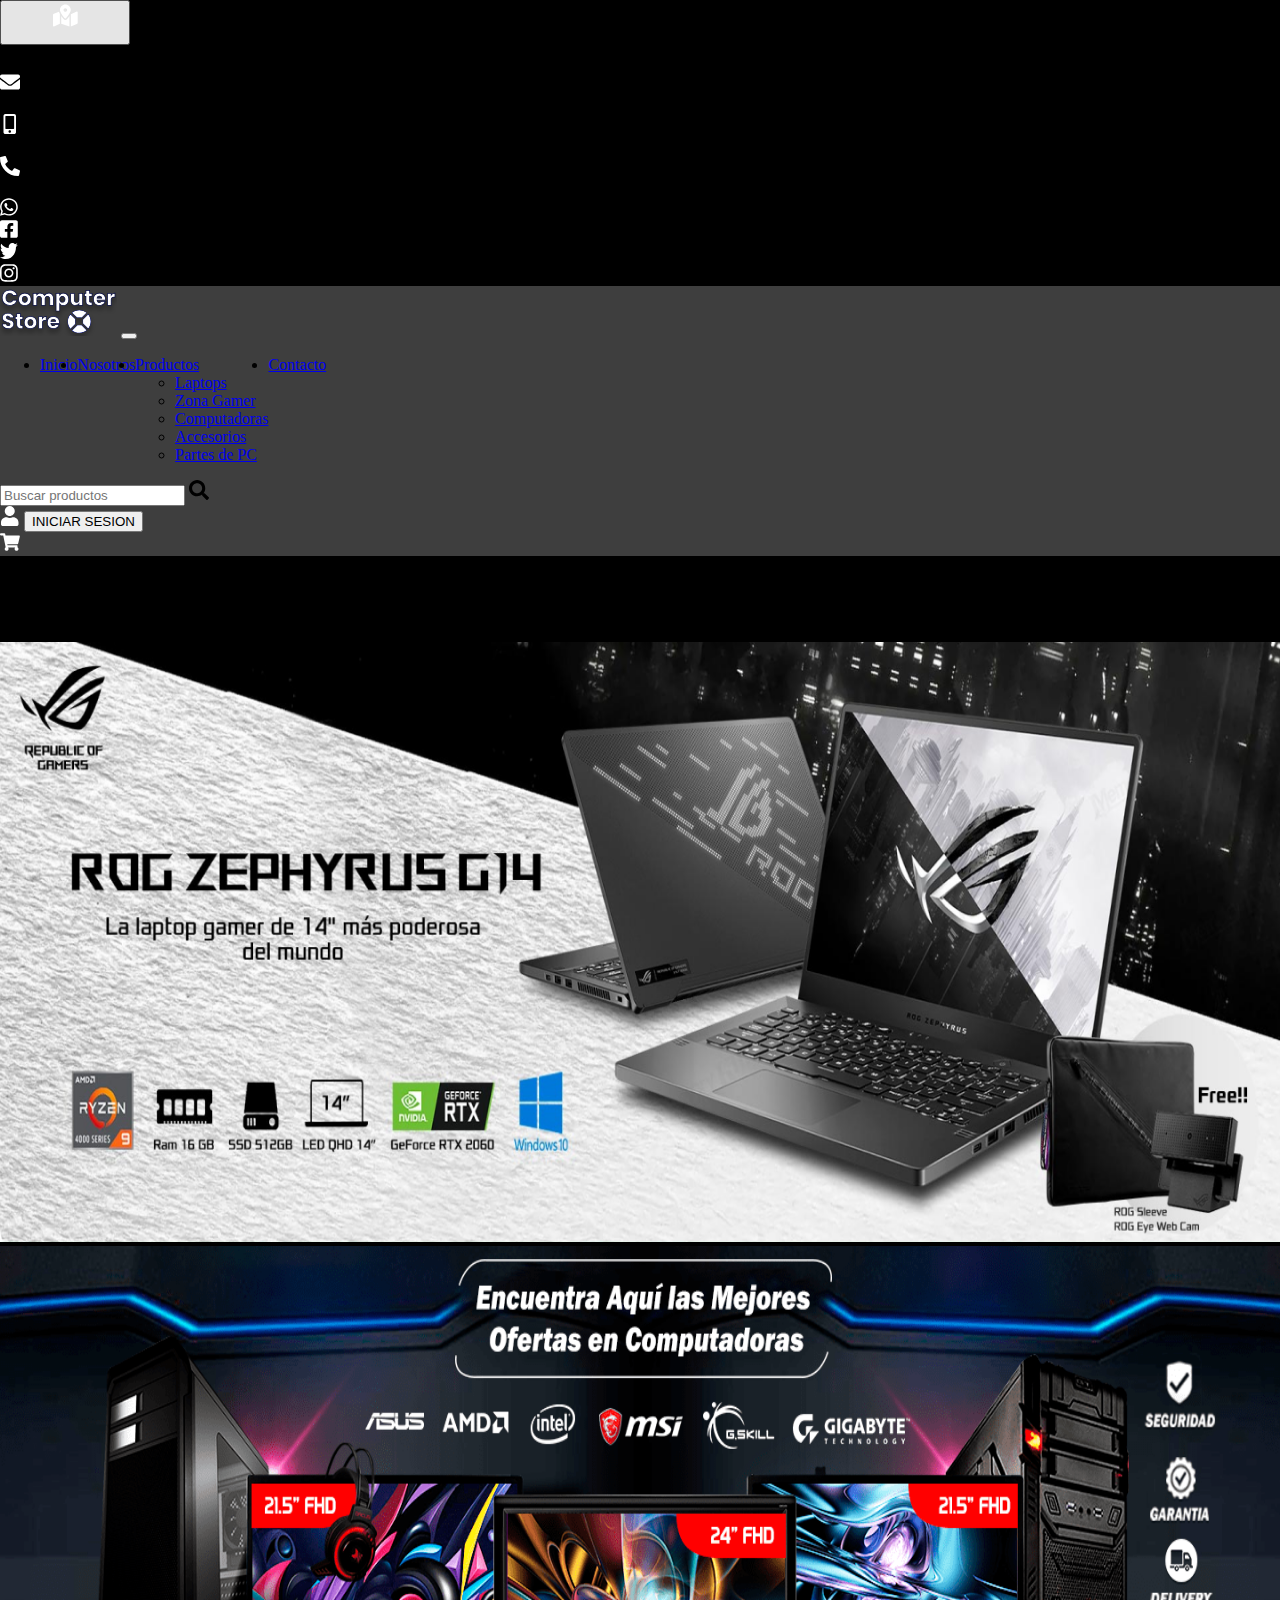
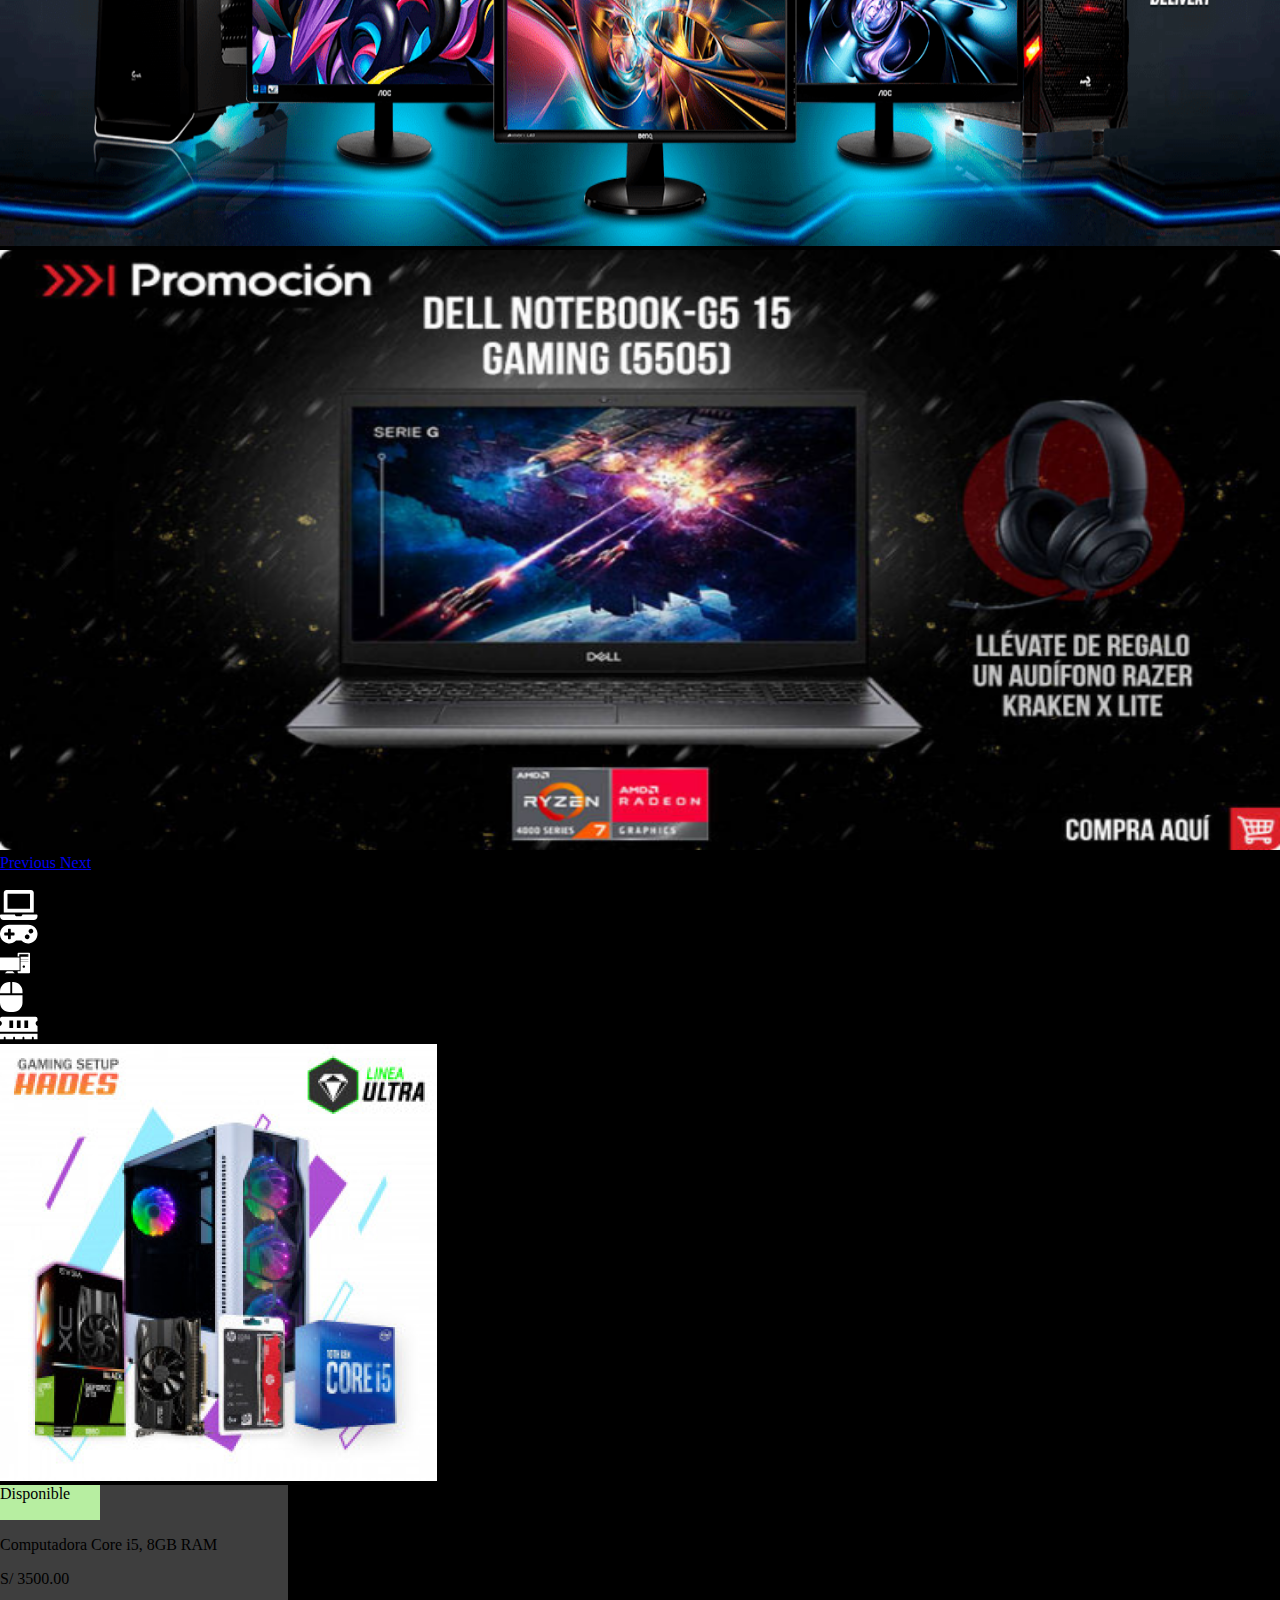
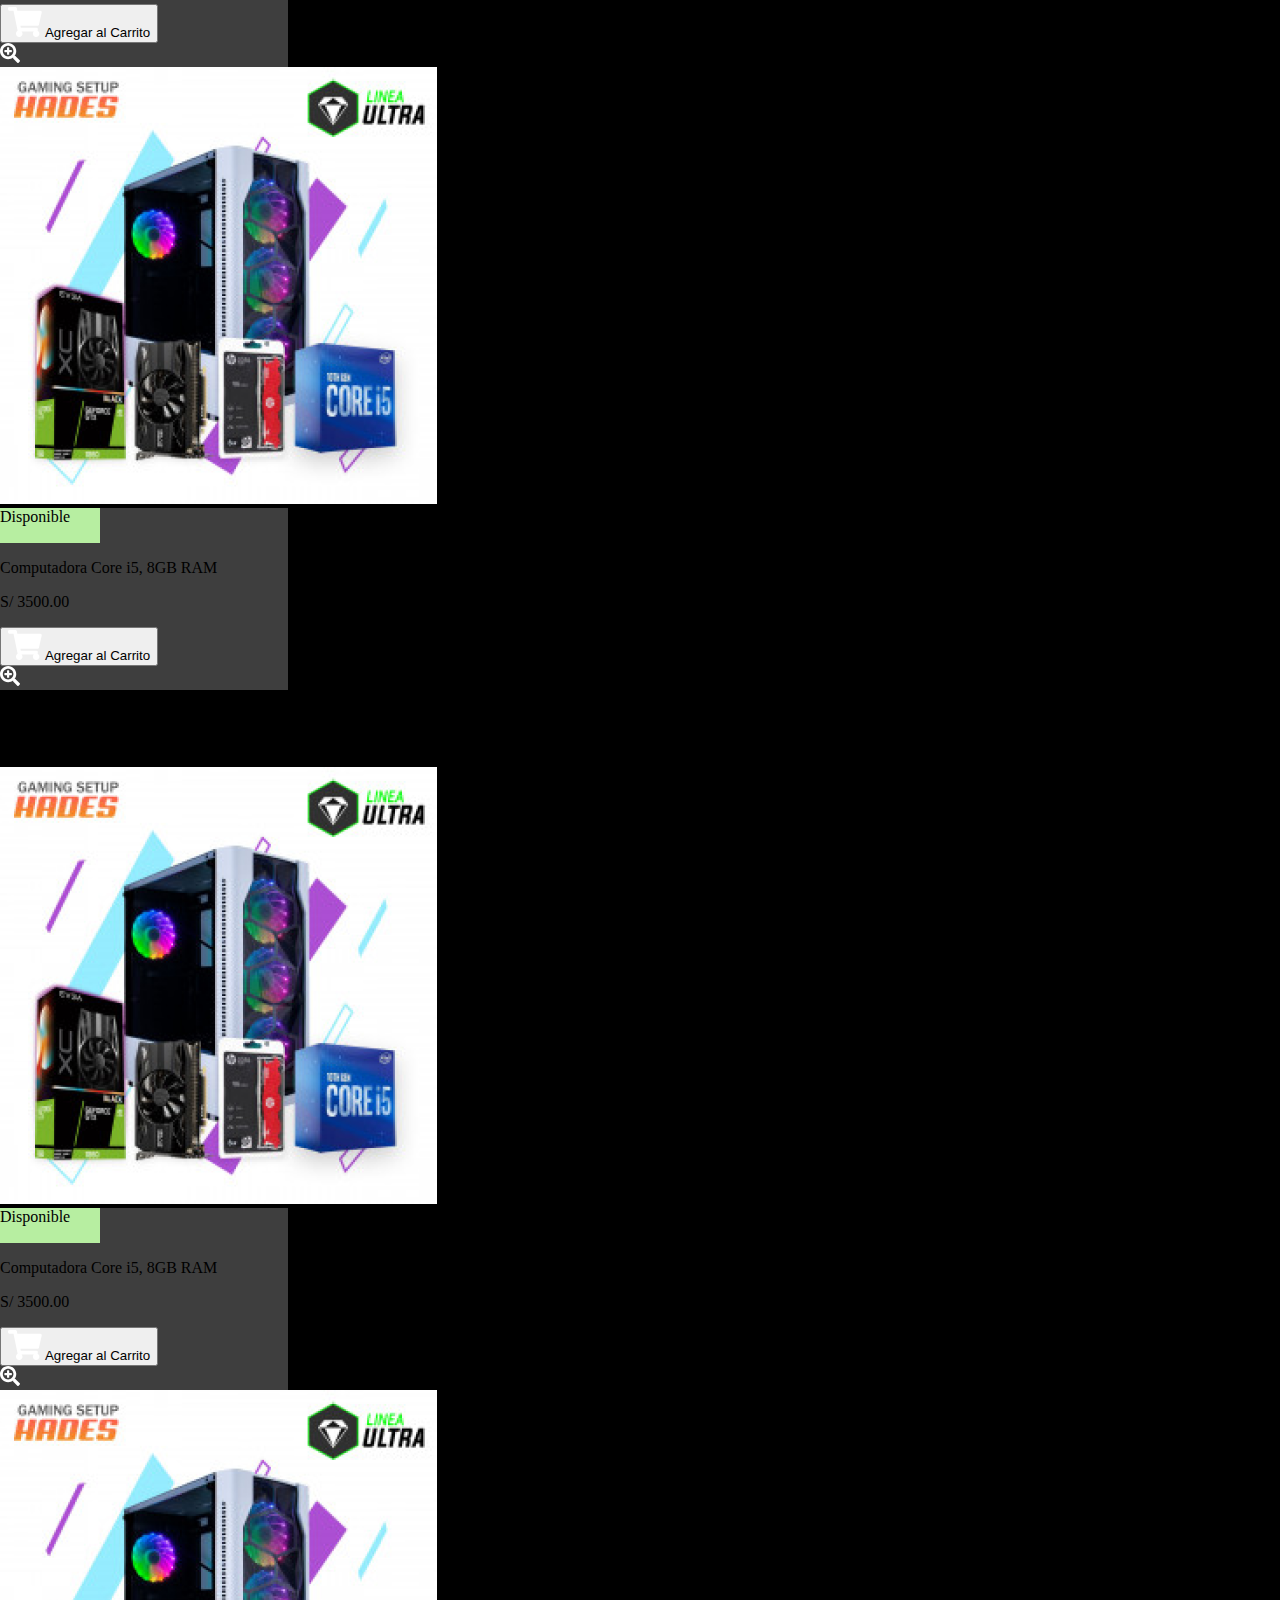
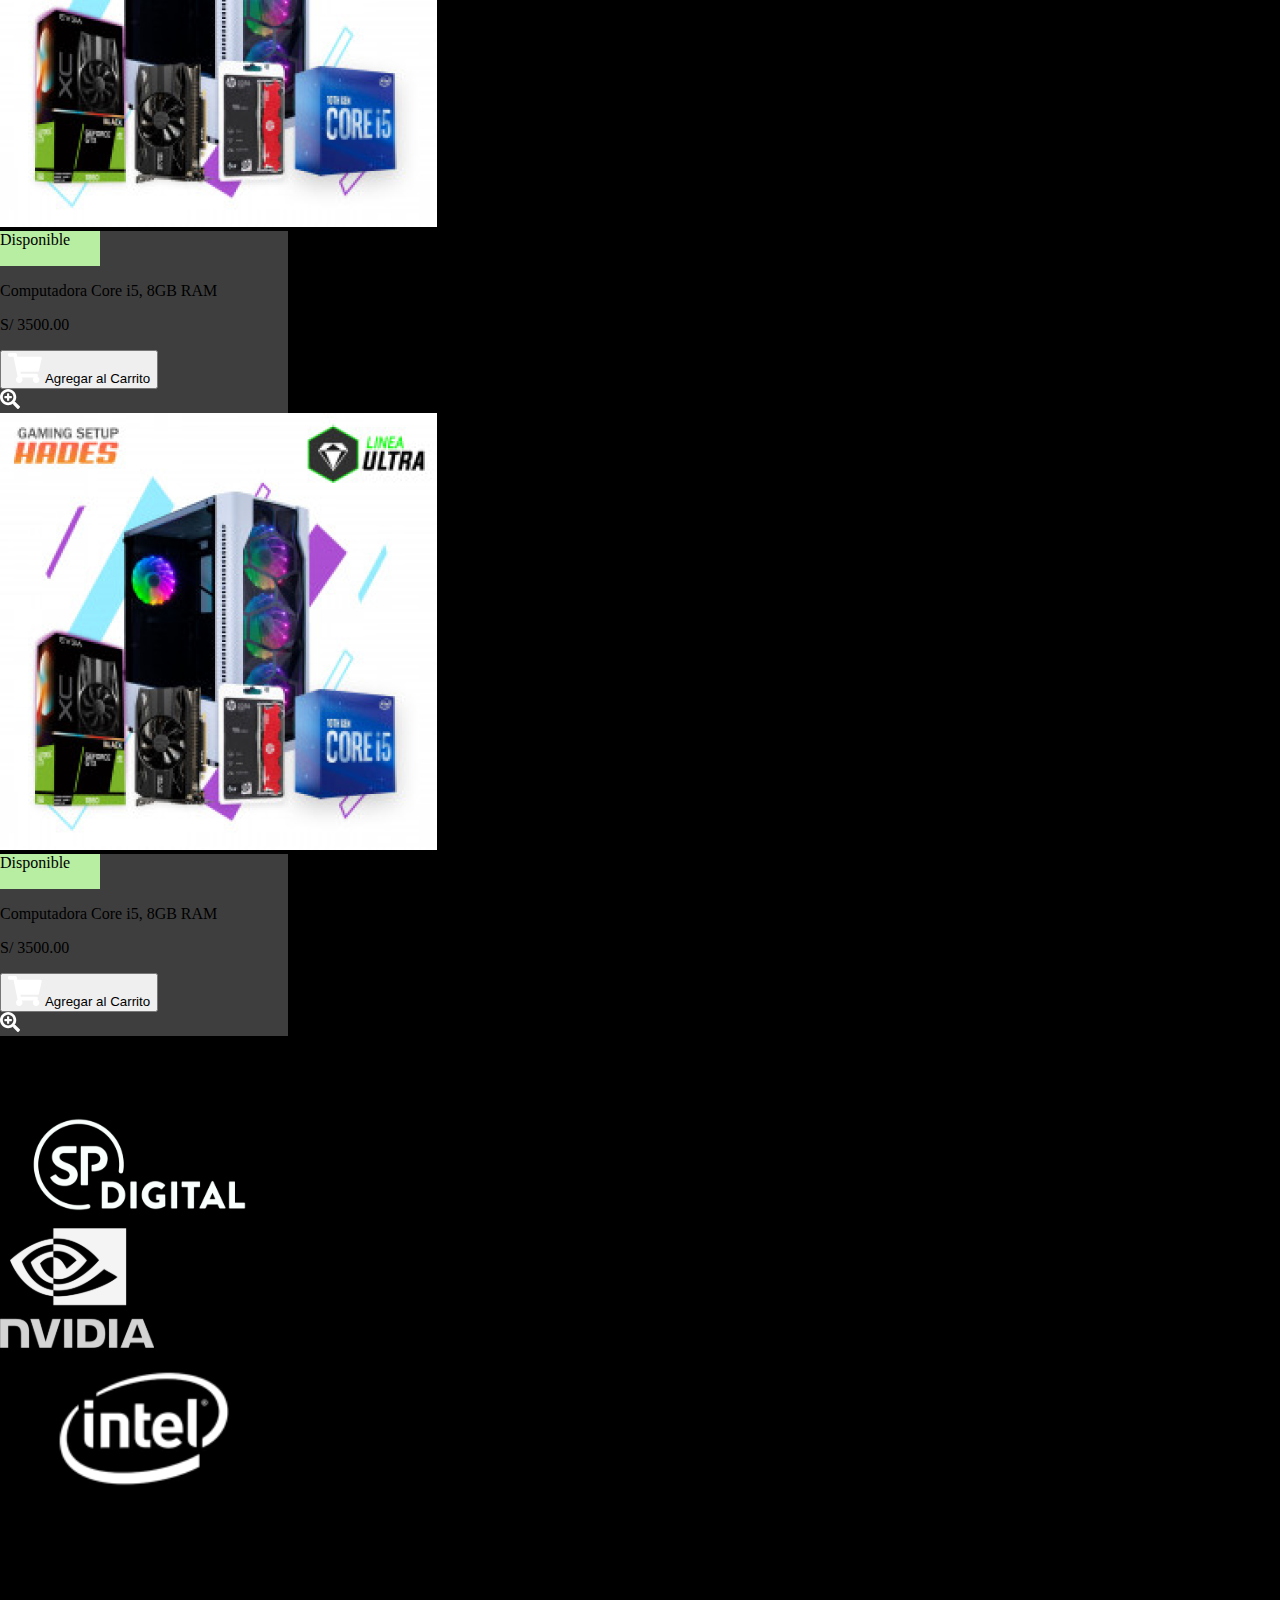
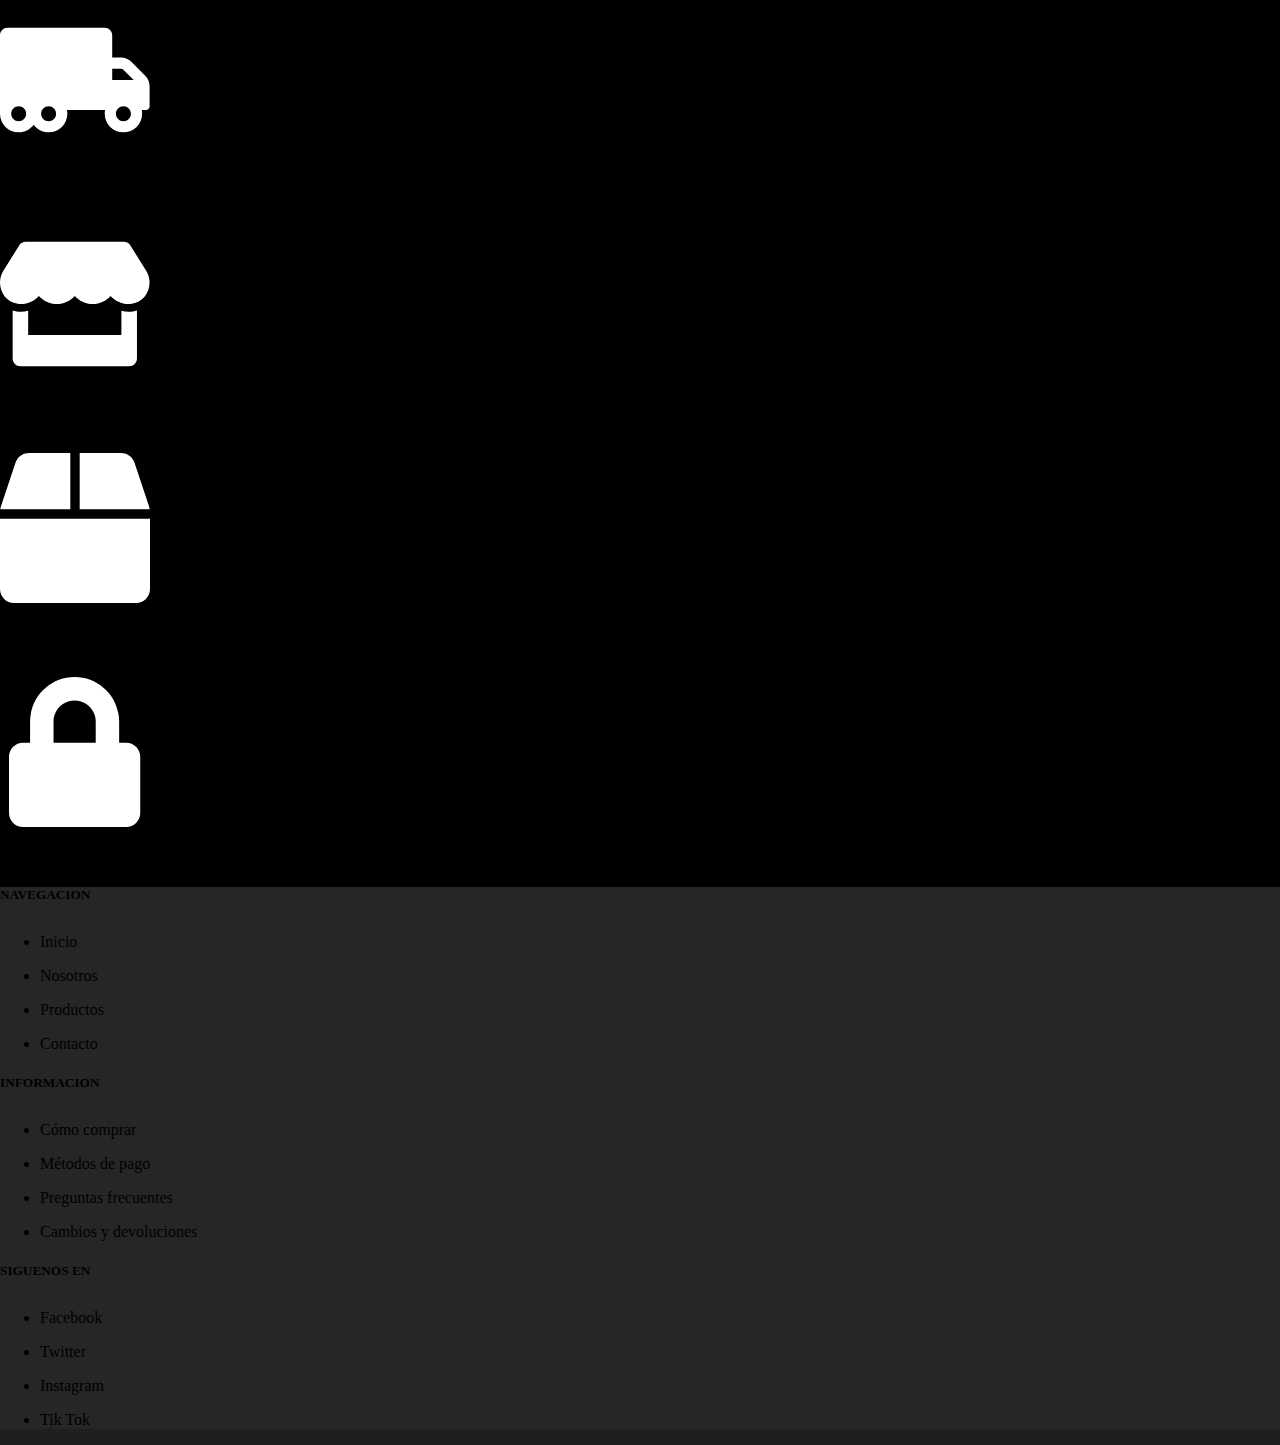
<file: index.html>
<!DOCTYPE html>
<html lang="es">
<head>
    <meta charset="UTF-8">
    <meta http-equiv="X-UA-Compatible" content="IE=edge">
    <meta name="viewport" content="width=device-width, initial-scale=1.0">
    <title>Document</title>
    <link
    href="https://cdn.jsdelivr.net/npm/bootstrap@5.0.0-beta1/dist/css/bootstrap.min.css"
    rel="stylesheet"
    integrity="sha384-giJF6kkoqNQ00vy+HMDP7azOuL0xtbfIcaT9wjKHr8RbDVddVHyTfAAsrekwKmP1"
    crossorigin="anonymous"/>
    <link rel="stylesheet" href="./style.css">
</head>
<body>
    <div class="container-fluid">
        <div class="container" >
            <nav class="navbar navbar-expand-lg navbar navbar-dark bg-dark d-none d-lg-block">
                <div class="container-fluid ">
                    
                        <div class="col-2 d-flex justify-content-start align-items-start"> 
                            <button class="btn-nuestras-tiendas btn btn-outline-light fw-bolder d-flex"><img src="./img/buscanos.svg" alt=""> <p class="text-wrap">NUESTRAS TIENDAS</p>  </button>
                        </div>
                        <div class=" col-2 d-flex justify-content-start align-items-start fw-bolder"> 
                            <img class="img-icons bor der border-white m" src="./img/correo.svg" alt="">
                            <div class=" desc-text text-white inline-block ">
                                COMPUTER@STORE.COM
                            </div>
                        </div>
                        <div class="col-2 d-flex justify-content-start align-items-start fw-bolder">
                            <img class="img-icons " src="./img/telefono.svg" alt="">
                            <div class="desc-text text-white inline-block ">+51 999 999 999</div>
                        </div>
                        <div class="col-2 d-flex justify-content-start align-items-start fw-bolder ">
                            <img class="img-icons " src="./img/telefono-fijo.svg" alt="">
                            <div class="desc-text text-white inline-block ">01 444 4444</div>                
                        </div>
                    <!-- <div class="d-flex justify-content-start" id="navbarNav">
                        <div class="navbar-nav">
                            <div class="d-flex justify-content-start">
                                <img class="img-icons " src="./img/correo.svg" alt="">
                                <div class="desc-text text-white inline-block ">COMPUTER@STORE.COM</div>  
                            </div>
                            <div class="d-flex justify-content-start">
                                <img class="img-icons " src="./img/telefono.svg" alt="">
                                <div class="desc-text text-white inline-block ">+51 999 999 999</div>
                            </div>
                            <div class="d-flex justify-content-start">
                                <img class="img-icons " src="./img/telefono-fijo.svg" alt="">
                                <div class="desc-text text-white inline-block ">01 444 4444</div>
                            </div>
                        </div>
                    </div> -->
                    <div class="col-2 d-flex justify-content-evenly align-items-center ">
                        <div><img src="./img/whatsapp.svg" alt=""></div>
                        <div><img src="./img/faceboot.svg" alt=""></div>
                        <div><img src="./img/twitter.svg" alt=""></div>
                        <div><img src="./img/instagran.svg" alt=""></div>
                    </div>
                </div>
            </nav>

            <nav class="navbar navbar-expand-lg navbar-light" id="nav2">
                <div class="container-fluid">
                    <img class="navbar-brand" src="./img/Group_1_1.svg"></img>
                    <button class="navbar-toggler" type="button" data-bs-toggle="collapse" data-bs-target="#navbarSupportedContent" aria-controls="navbarSupportedContent" aria-expanded="false" aria-label="Toggle navigation">
                        <span class="navbar-toggler-icon"></span>
                    </button>
                    <div class="collapse navbar-collapse" id="navbarSupportedContent">
                        <ul class="navbar-nav me-auto mb-2 mb-lg-0">
                            <li class="nav-item">
                                <a class="nav-link active text-white" aria-current="page" href="#">Inicio</a>
                            </li>
                            <li class="nav-item">
                                <a class="nav-link active text-white" href="#">Nosotros</a>
                            </li>
                            <li class="nav-item dropdown">
                                <a class="nav-link dropdown-toggle text-white" href="#" id="navbarDropdown" role="button" data-bs-toggle="dropdown" aria-expanded="false">
                                Productos
                                </a>
                                <ul class="dropdown-menu" aria-labelledby="navbarDropdown">
                                    <li><a class="dropdown-item" href="#">Laptops</a></li>
                                    <li><a class="dropdown-item" href="#">Zona Gamer</a></li>
                                    <li><a class="dropdown-item" href="#">Computadoras</a></li>
                                    <li><a class="dropdown-item" href="#">Accesorios</a></li>
                                    <li><a class="dropdown-item" href="#">Partes de PC</a></li>
                                </ul>
                            </li>
                            <li class="nav-item">
                                <a class="nav-link active text-white" href="#" tabindex="-1" aria-disabled="true">Contacto</a>
                            </li>
                        </ul>

                        <div class="col-4-lg-6 d-flex justify-content-evenly align-items-center">
                            <div class=" position-relative">
                                <input class="inp-buscar rounded-3 border-0" type="text" placeholder="Buscar productos"> 
                                <img class="position-absolute top-50 end-0 translate-middle-y" src="./img/icon-buscar.svg" alt="">
                            </div>
                            <div class="">
                                <img class="img-icons" src="./img/login.svg" alt="">
                                <button type="button" class="btn btn-outline-light border-0 fw-bolder">INICIAR SESION</button>
                            </div>
                            <div class="">
                                <img class="img-icons" src="./img/carrito.svg" alt="">
                            </div>
                        </div>
                        
                        <!-- <form class="d-flex-x-1 justify-content-evenly align-items-center">
                            <input class="form-control me-2" type="search" placeholder="Buscar Productos" aria-label="Search" size="25">
                            <img class="position-absolute top-50 end-1 translate-middle-y" src="./img/icon-buscar.svg" alt="">

                            <div class="d-flex">
                                <img class="img-icons" src="./img/login.svg" alt="">
                                <button type="button" class="btn btn-outline-light border-0 fw-bolder">INICIAR SESION</button>
                            </div>
                            <div class="d-flex">
                                <img class="img-icons" src="./img/carrito.svg" alt="">
                            </div>
                            
                        </form> -->
                    </div>
                </div>
            </nav>


            <div id="carouselExampleIndicators" class="carousel slide" data-bs-ride="carousel">
                <ol class="carousel-indicators">
                    <li data-bs-target="#carouselExampleIndicators" data-bs-slide-to="0" class="active"></li>
                    <li data-bs-target="#carouselExampleIndicators" data-bs-slide-to="1"></li>
                    <li data-bs-target="#carouselExampleIndicators" data-bs-slide-to="2"></li>
                </ol>
                <div class="carousel-inner">
                    <div class="carousel-item active">
                        <img class="img-carousel" src="./img/Carousel1.png" class="d-block w-100" alt="...">
                </div>
                    <div class="carousel-item">
                        <img class="img-carousel" src="./img/Carousel2.png" class="d-block w-100" alt="...">
                    </div>
                    <div class="carousel-item">
                        <img class="img-carousel" src="./img/Carousel3.png" class="d-block w-100" alt="...">
                    </div>
            </div>
                <a class="carousel-control-prev" href="#carouselExampleIndicators" role="button" data-bs-slide="prev">
                    <span class="carousel-control-prev-icon" aria-hidden="true"></span>
                    <span class="visually-hidden">Previous</span>
                </a>
                <a class="carousel-control-next" href="#carouselExampleIndicators" role="button" data-bs-slide="next">
                    <span class="carousel-control-next-icon" aria-hidden="true"></span>
                    <span class="visually-hidden">Next</span>
                </a>
            </div>
        

            <div class="row p-5">
                <div class="col-lg-4 col-md-6 mb-4 mb-md-4 d-flex justify-content-between flex-column align-items-center text-white">
                    <div class="caja-hija-categoria col-11 border-start border-bottom fs-4"> CATEGORIAS</div>
                        <div class="caja-hija-categoria col-11 border-bottom d-flex align-items-center">

                            <img class="img-categoria" src="./img/laptops.svg" alt="">&nbsp &nbsp Laptops

                        </div>
                        <div class="caja-hija-categoria col-11 border-bottom d-flex align-items-center"><img        class="img-categoria" src="./img/zonagamer.svg" alt="">&nbsp &nbsp Zona Gamer</div>
                        <div class="caja-hija-categoria col-11 border-bottom d-flex align-items-center"><img class="img-categoria" src="./img/computadora_1.svg" alt="" >&nbsp &nbsp Computadoras</div>
                        <div class="caja-hija-categoria col-11 border-bottom d-flex align-items-center"><img class="img-categoria" src="./img/accesorios.svg" alt="">&nbsp &nbsp Accesorios</div>
                        <div class="caja-hija-categoria col-11 border-bottom d-flex align-items-center"><img class="img-categoria" src="./img/partespc.svg" alt="">&nbsp &nbsp Partes de PC</div>
                </div>
                <div class="col-lg-4 col-md-6 mb-4 mb-md-4 d-flex justify-content-center">
                    <div class="card" style="width: 18rem;">
                        <img src="./img/img-pro1.png" class="card-img-top" alt="...">
                        <div class="card-producto card-body d-flex flex-column">
                            <div class="col-12 d-flex justify-content-center">
                                <div class="card-aviso fw-bolder rounded-3 text-dark  d-flex justify-content-center align-items-center">Disponible</div>
                            </div>
                                <p class="card-text text-white">Computadora Core i5, 8GB RAM</p>
                                <p class="card-text text-white">S/ 3500.00 </p>
            
                            <div class="col-12 flex-self-end d-flex justify-content-between align-items-center">
                                <div><button type="button" class="btn btn-outline-light border-0 fw-bolder"><img src="./img/carrito.svg" alt=""> Agregar al Carrito</button></div>
                                <div><img src="./img/lupa.svg" alt=""></div>
                            </div>          
                        </div>
                    </div> 
                </div>
                <div class="col-lg-4 col-md-6 mb-4 mb-md-4 d-flex justify-content-center">
                    <div class="card" style="width: 18rem;">
                        <img src="./img/img-pro1.png" class="card-img-top" alt="...">
                        <div class="card-producto card-body d-flex flex-column">
                            <div class="col-12 d-flex justify-content-center">
                                <div class="card-aviso fw-bolder rounded-3 text-dark  d-flex justify-content-center align-items-center">Disponible</div>
                            </div>
                                <p class="card-text text-white">Computadora Core i5, 8GB RAM</p>
                                <p class="card-text text-white">S/ 3500.00 </p>
            
                            <div class="col-12 flex-self-end d-flex justify-content-between align-items-center">
                                <div><button type="button" class="btn btn-outline-light border-0 fw-bolder"><img src="./img/carrito.svg" alt=""> Agregar al Carrito</button></div>
                                <div><img src="./img/lupa.svg" alt=""></div>
                            </div>          
                        </div>
                    </div> 
                </div>
    
            </div>

            <div class="row p-5">
                <div class="col-12 text-white mb-3">
                    <h3>ZONA GAMER</h3>
                </div> 
                <br>
                <div class="col-lg-4 col-md-6 mb-4 mb-md-4 d-flex justify-content-center">
                    <div class="card" style="width: 18rem;">
                        <img src="./img/img-pro1.png" class="card-img-top" alt="...">
                        <div class="card-producto card-body d-flex flex-column">
                            <div class="col-12 d-flex justify-content-center">
                                <div class="card-aviso fw-bolder rounded-3 text-dark  d-flex justify-content-center align-items-center">Disponible</div>
                            </div>
                                <p class="card-text text-white">Computadora Core i5, 8GB RAM</p>
                                <p class="card-text text-white">S/ 3500.00 </p>
            
                            <div class="col-12 flex-self-end d-flex justify-content-between align-items-center">
                                <div><button type="button" class="btn btn-outline-light border-0 fw-bolder"><img src="./img/carrito.svg" alt=""> Agregar al Carrito</button></div>
                                <div><img src="./img/lupa.svg" alt=""></div>
                            </div>          
                        </div>
                    </div> 
                </div>
                <div class="col-lg-4 col-md-6 mb-4 mb-md-4 d-flex justify-content-center">
                    <div class="card" style="width: 18rem;">
                        <img src="./img/img-pro1.png" class="card-img-top" alt="...">
                        <div class="card-producto card-body d-flex flex-column">
                            <div class="col-12 d-flex justify-content-center">
                                <div class="card-aviso fw-bolder rounded-3 text-dark  d-flex justify-content-center align-items-center">Disponible</div>
                            </div>
                                <p class="card-text text-white">Computadora Core i5, 8GB RAM</p>
                                <p class="card-text text-white">S/ 3500.00 </p>
            
                            <div class="col-12 flex-self-end d-flex justify-content-between align-items-center">
                                <div><button type="button" class="btn btn-outline-light border-0 fw-bolder"><img src="./img/carrito.svg" alt=""> Agregar al Carrito</button></div>
                                <div><img src="./img/lupa.svg" alt=""></div>
                            </div>          
                        </div>
                    </div> 
                </div>
                <div class="col-lg-4 col-md-6 mb-4 mb-md-4 d-flex justify-content-center">
                    <div class="card" style="width: 18rem;">
                        <img src="./img/img-pro1.png" class="card-img-top" alt="...">
                        <div class="card-producto card-body d-flex flex-column">
                            <div class="col-12 d-flex justify-content-center">
                                <div class="card-aviso fw-bolder rounded-3 text-dark  d-flex justify-content-center align-items-center">Disponible</div>
                            </div>
                                <p class="card-text text-white">Computadora Core i5, 8GB RAM</p>
                                <p class="card-text text-white">S/ 3500.00 </p>
            
                            <div class="col-12 flex-self-end d-flex justify-content-between align-items-center">
                                <div><button type="button" class="btn btn-outline-light border-0 fw-bolder"><img src="./img/carrito.svg" alt=""> Agregar al Carrito</button></div>
                                <div><img src="./img/lupa.svg" alt=""></div>
                            </div>          
                        </div>
                    </div> 
                </div>
    
            </div>

            <div class="row p-5">
                <div class="col-12 d-flex justify-content-center">
                    <h5 class="text-white">PINCIPALES MARCAS</h5>
                </div>
                <div class="col-lg-4 col-md-6 mb-4 mb-md-4 d-flex justify-content-around" ><img id="marcas" src="./img/marca 1.svg"></div>
                <div class="col-lg-4 col-md-6 mb-4 mb-md-4 d-flex justify-content-around"><img  id="marcas" src="./img/marca 2.svg"></div>
                <div class="col-lg-4 col-md-6 mb-4 mb-md-4 d-flex justify-content-around" ><img id="marcas" src="./img/marca 3.svg"></div>
            </div>
    
            <div class="row p-5">
                <div class="col-12 d-flex justify-content-center">
                    <h5 class="text-white ">NUESTRAS VENTAJAS</h5>
                    
                </div>
                
                <div class="col-lg-3 col-md-6 mb-4 mb-md-4 d-flex justify-content-around flex-column align-items-center">
                    <img class="mb-3" src="./img/Nv-pedido.svg" id="ventajas">
                    <div ><p class="text-white">Sigue tu pedido</p></div>
                </div>
                <div class="col-lg-3 col-md-6 mb-4 mb-md-4 d-flex justify-content-around flex-column align-items-center" >
                    <img class="mb-3" src="./img/Nv-retiro.svg" id="ventajas">
                    <p class="text-white">Retiro en tienda</p>
                </div>
                <div class="col-lg-3 col-md-6 mb-4 mb-md-4 d-flex justify-content-around flex-column align-items-center">
                    <img class="mb-3" src="./img/Nv-devoluciones.svg" id="ventajas">
                    <p class="text-white">Cambios y Devoluciones</p>
                </div>
                <div class="col-lg-3 col-md-6 mb-4 mb-md-4 d-flex justify-content-around flex-column align-items-center">
                    <img class="mb-3" src="./img/Nv-compra seg.svg" id="ventajas">
                    <p class="text-white ">Compra fácil y seguro</p>
                </div>
                
            </div>
            
            <footer class="bg-light text-center text-lg-start text-white">
                <div class="container p-4">
                    <div class="row">
                        <div class="col-lg-4 col-md-6 mb-4 mb-md-0">
                            <h5 class="text-uppercase">NAVEGACION</h5>
                            <ul class="list-unstyled mb-0">
                                <li><P>Inicio</P></li>
                                <li><P>Nosotros</P></li>
                                <li><P>Productos</P></li>
                                <li><P>Contacto</P></li>
                            </ul>
                        </div>
                        <div class="col-lg-4 col-md-6 mb-4 mb-md-0">
                            <h5 class="text-uppercase">INFORMACION</h5>
                            <ul class="list-unstyled mb-0">
                                <li><P>Cómo comprar</P></li>
                                <li><P>Métodos de pago</P></li>
                                <li><P>Preguntas frecuentes</P></li>
                                <li><P>Cambios y devoluciones</P></li>
                            </ul>
                        </div>
                        <div class="col-lg-4 col-md-6 mb-4 mb-md-0">
                            <h5 class="text-uppercase">SIGUENOS EN </h5>
                            <ul class="list-unstyled mb-0">
                                <li><P>Facebook</P></li>
                                <li><P>Twitter</P></li>
                                <li><P>Instagram</P></li>
                                <li><P>Tik Tok</P></li>
                            </ul>
                        </div>
                    </div>
                </div>
            </footer>
        </div>

    </div>

    <script src="https://cdn.jsdelivr.net/npm/bootstrap@5.0.0-beta1/dist/js/bootstrap.bundle.min.js" integrity="sha384-ygbV9kiqUc6oa4msXn9868pTtWMgiQaeYH7/t7LECLbyPA2x65Kgf80OJFdroafW" crossorigin="anonymous"></script>
</body>
</html>
</file>
<file: style.css>
body{
    margin: 0;
    padding: 0;
    box-sizing: border-box;
    background: #1f1f1f;
}

.navbar-nav{
    display: flex;
    justify-content:start;
}

.btn-nuestras-tiendas{
    width: 130px;
    height: 45px;

}

.btn-nuestras-tiendas>p{
    font-size: 12px;
}
.btn-nuestras-tiendas>img{
    width: 25px;
    height: 25px;
}

/* .descripcion{
    height: 55px;
    
} */
/* 
.nav{
    background: #3e3e3e;
    
} */
#nav2{
    background-color: #3e3e3e;
}
.img-icons{

    width: 20px;
    height: 20px;
    
}

/* .desc-text{
    font-size: 12px;
} */

.img-logo{
    fill: currentColor !important;
}

/* .inp-buscar{
    outline: none;
} */

.img-carousel{
    width: 100%;
    height: 600px;
}




.container{
    background: black;
    height: auto;
    margin: 0 auto;
}

/* .img-categoria{
    width: 30px;
    height: 30px;
} */

/* .caja-hija-categoria{
    height: 45px;
} */

.card-producto{
    background: #3e3e3e;
}

.card-aviso{
    width: 100px;
    height: 35px;
    background: #b7eea1;
}

.cont-categoria{
    height:523px ;
}

h5{
    margin-bottom: 30px;
}

#ventajas{
    width: 150px;
    height: 150px;
    padding-top: 20px;
}

footer .container{
    background: #262626;
}
</file>
